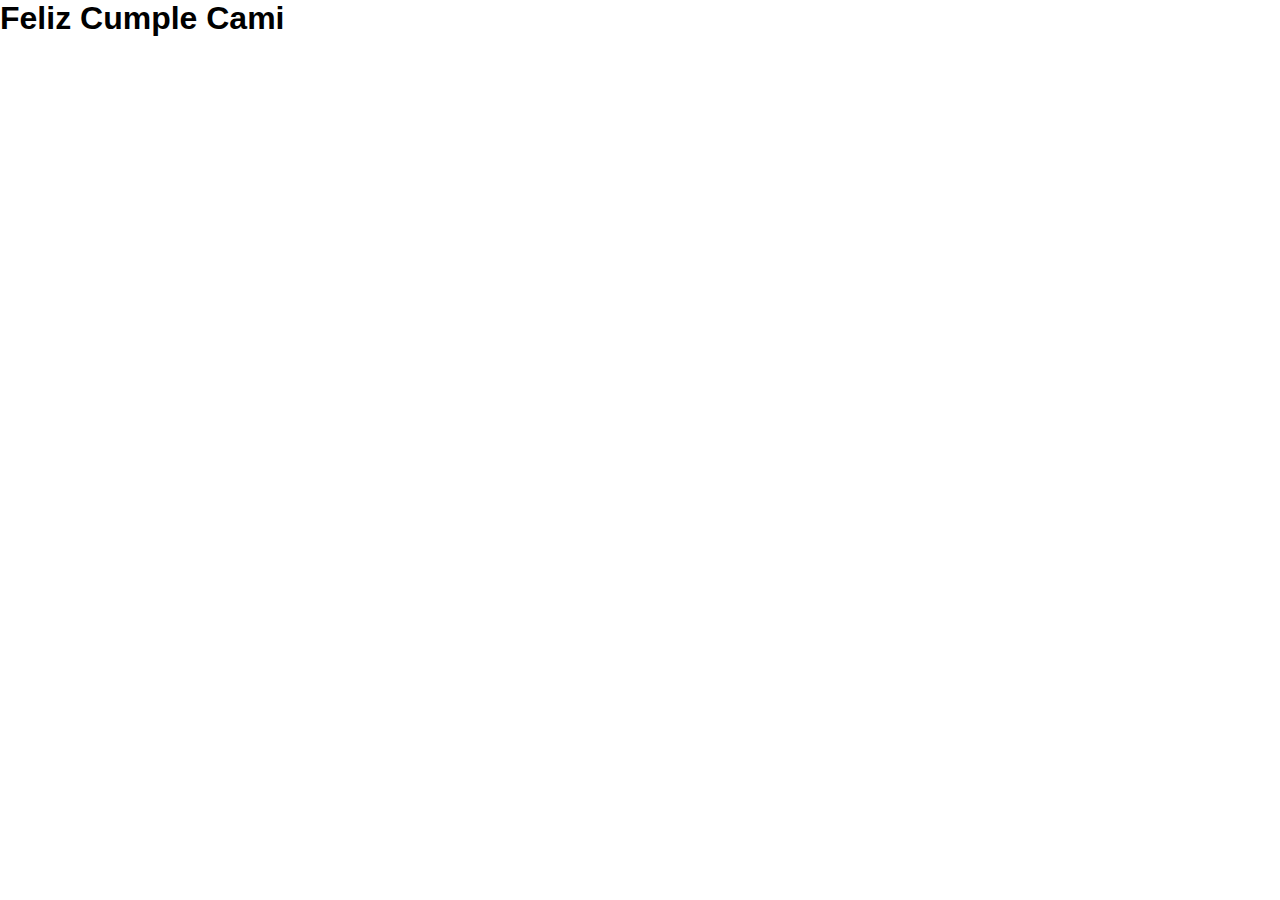
<file: index.html>
<!DOCTYPE html>
<html lang="es">
<head>
    <meta charset="UTF-8">
    <meta name="viewport" content="width=device-width, initial-scale=1.0">
    <title>Página Principal</title>
    <link rel="stylesheet" href="style.css">
</head>
<body>
    <div class="container">
        <h1>Feliz Cumple Cami</h1>
        <div class="menu">
            <a href="carta.html">Carta</a>
            <a href="fortalezas.html">Página 2</a>
            <a href="sentimientos.html">Sentimientos</a>
        </div>
    </div>
</body>
</html>
</file>
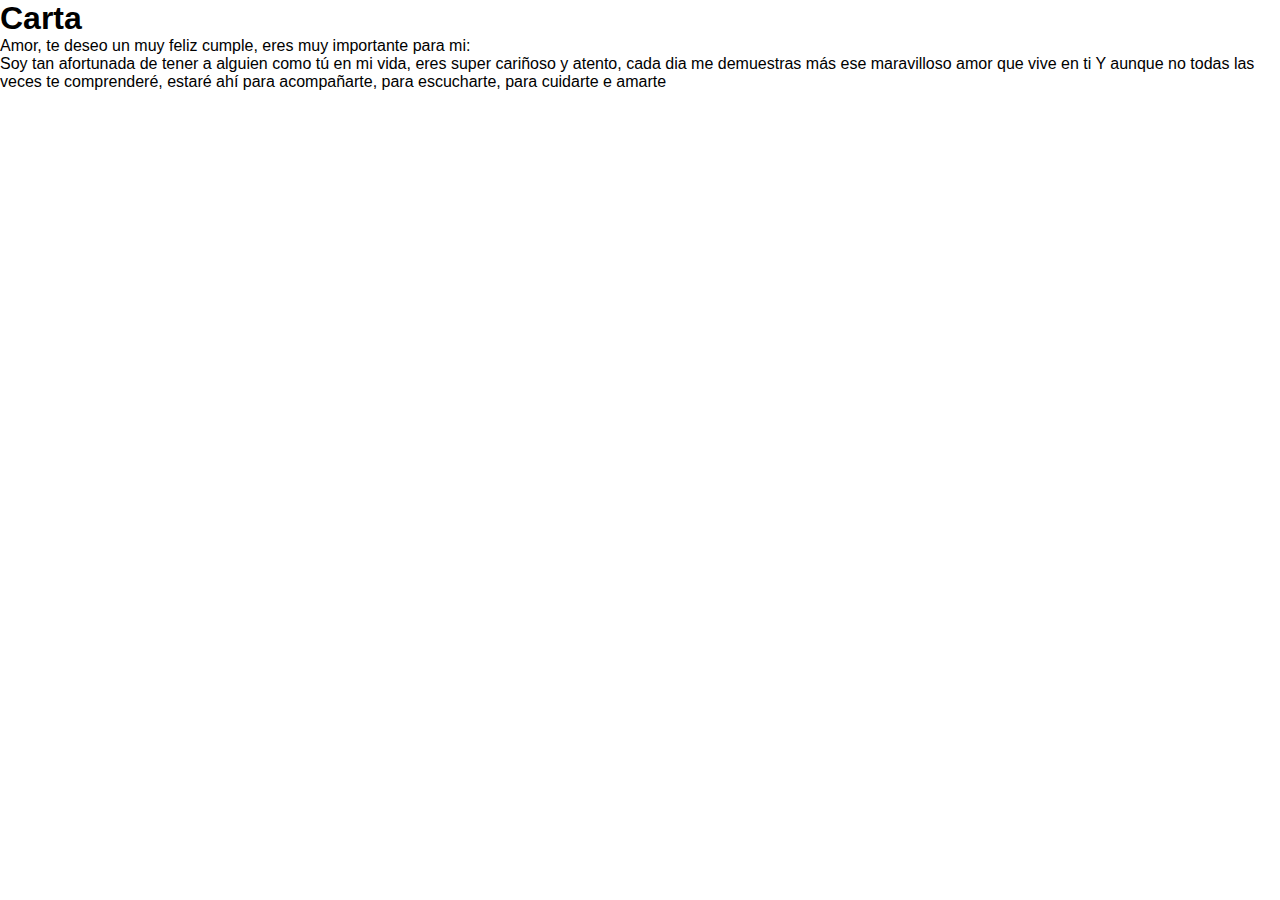
<file: pages/carta.html>
<!DOCTYPE html>
<html lang="es">
<head>
<meta charset="UTF-8">
<title>Para el mejor</title>
<link rel="stylesheet" href="../style.css">
</head>
<body>

<h1>Carta</h1>

<p>Amor, te deseo un muy feliz cumple, eres muy importante para mi:</p>

<p class="quote">
Soy tan afortunada de tener a alguien como tú en mi vida, eres super cariñoso y atento, cada dia me demuestras más ese maravilloso amor que vive en ti 
Y aunque no todas las veces te comprenderé, estaré ahí para acompañarte, para escucharte, para cuidarte e amarte
</p>

</body>
</html>
</file>
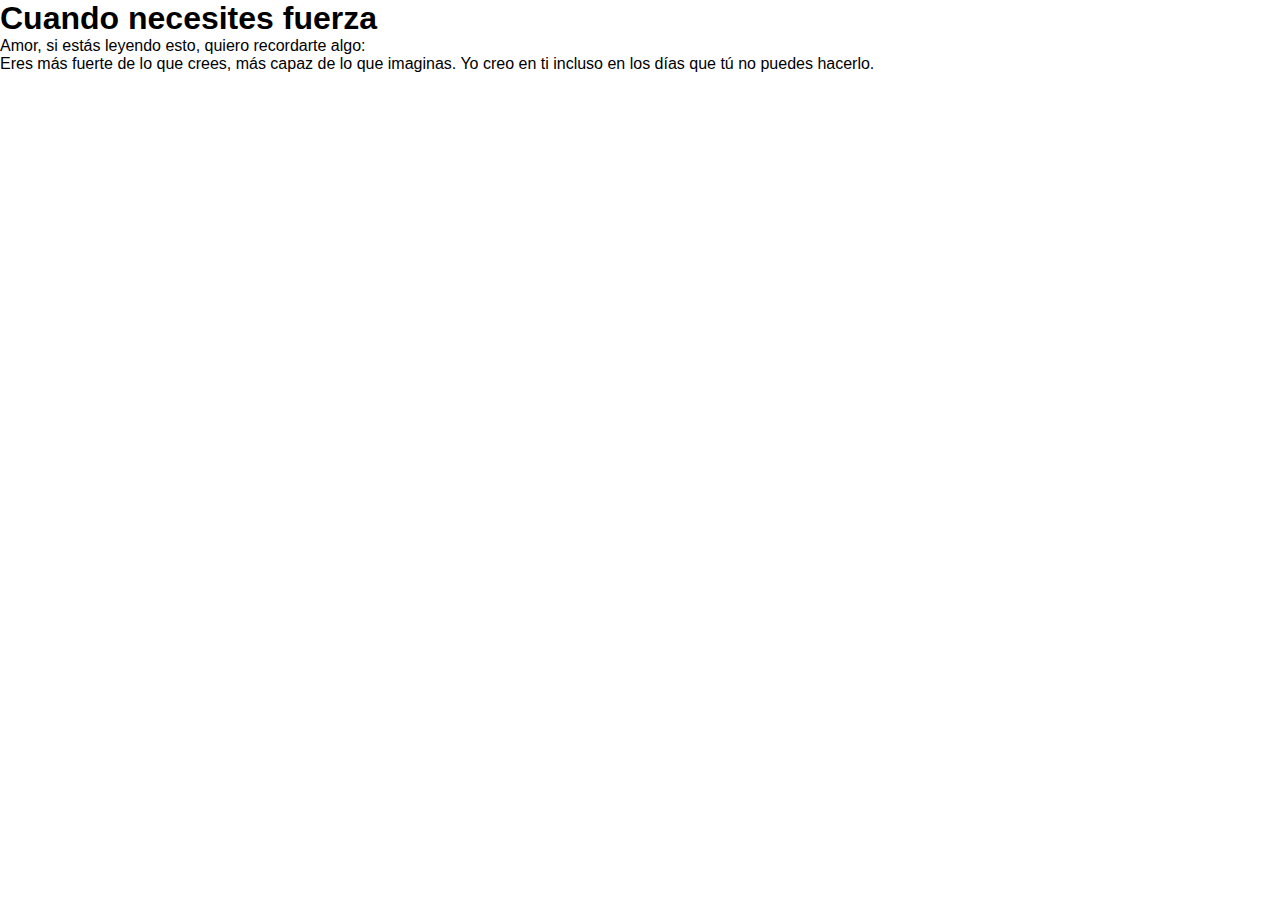
<file: pages/fuerza.html>
<!DOCTYPE html>
<html lang="es">
<head>
<meta charset="UTF-8">
<title>Para cuando necesites fuerza</title>
<link rel="stylesheet" href="../style.css">
</head>
<body>

<h1>Cuando necesites fuerza</h1>

<p>Amor, si estás leyendo esto, quiero recordarte algo:</p>

<p class="quote">
Eres más fuerte de lo que crees, más capaz de lo que imaginas.
Yo creo en ti incluso en los días que tú no puedes hacerlo.
</p>

</body>
</html>
</file>
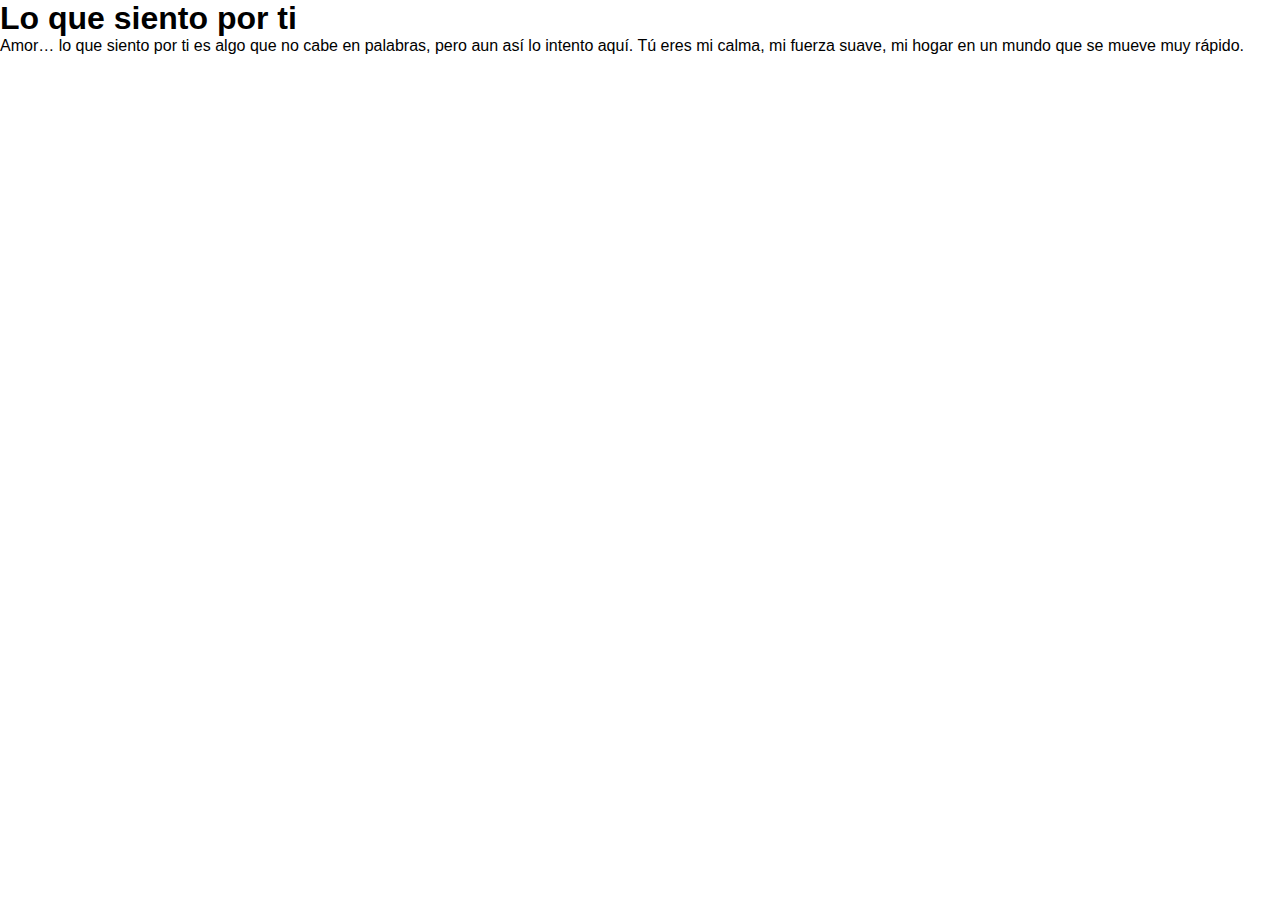
<file: pages/sentimientos.html>
<!DOCTYPE html>
<html lang="es">
<head>
<meta charset="UTF-8">
<title>Lo que siento por ti</title>
<link rel="stylesheet" href="../style.css">
</head>
<body>

<h1>Lo que siento por ti</h1>

<p>
Amor… lo que siento por ti es algo que no cabe en palabras, pero aun así lo intento aquí.
Tú eres mi calma, mi fuerza suave, mi hogar en un mundo que se mueve muy rápido.
</p>

</body>
</html>
</file>
<file: style.css>
/* style.css */
* {
    margin: 0;
    padding: 0;
    box-sizing: border-box;
}

body, html {
    height: 100%;
    font-family: 'Arial', sans-serif;
}

.hero {
    width: 100%;
    height: 100vh;
    position: relative;
    overflow: hidden;
}

.hero img {
    width: 100%;
    height: 100%;
    object-fit: cover;
    object-position: center;
}

.overlay {
    position: absolute;
    top: 50%;
    left: 50%;
    transform: translate(-50%, -50%);
    text-align: center;
    color: white;
    background: rgba(0,0,0,0.3); /* ligera sombra para resaltar texto */
    padding: 20px;
    border-radius: 10px;
}

.overlay h1 {
    font-size: 3rem;
    margin-bottom: 10px;
}

.overlay p {
    font-size: 1.2rem;
    margin-bottom: 20px;
}

.menu a {
    display: inline-block;
    margin: 0 10px;
    text-decoration: none;
    color: white;
    font-weight: bold;
    padding: 8px 15px;
    border: 2px solid white;
    border-radius: 5px;
    transition: all 0.3s ease;
}

.menu a:hover {
    background: white;
    color: black;
}
</file>
